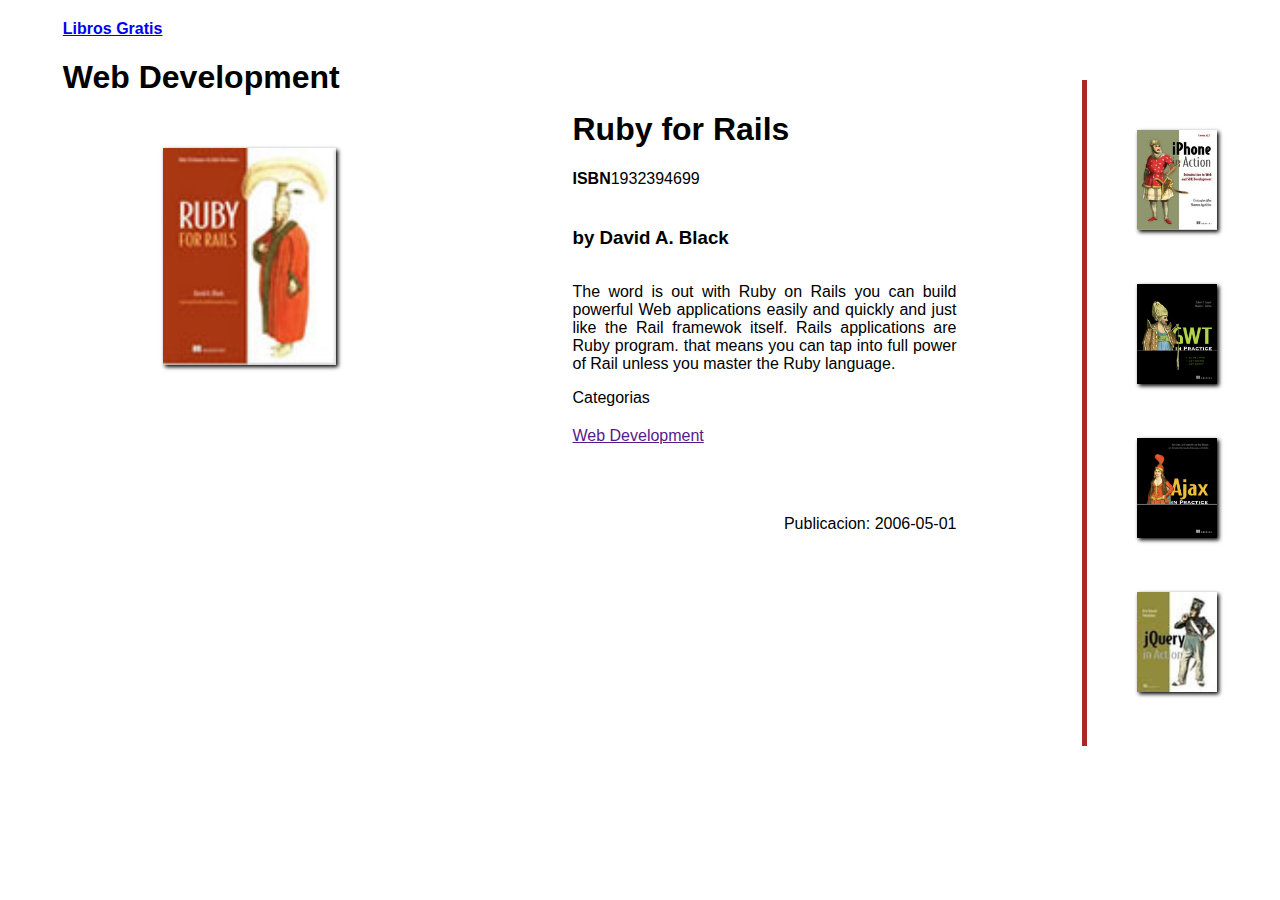
<file: ror.html>
<!DOCTYPE html>
<html>
<head>
	<meta charset="utf-8">
	<meta http-equiv="X-UA-Compatible" content="IE=edge">
	<title>Libros Gratis</title>
	<link rel="stylesheet" href="public/stylesheets/ror.css">
</head>
<body>

	<header>
		<span><a href="index.html"><b>Libros Gratis</b></a></span>
		<h1>Web Development</h1>
		<span><img src="public/images/webdevelopment/black.jpg"></span>	
	</header>

	<main>
		<h1>Ruby for Rails</h1>
		<span><b>ISBN</b>1932394699</span>
		<h3>by David A. Black</h3>
		<p>The word is out with Ruby on Rails you can build powerful Web applications
			easily and quickly and just like the Rail framewok itself. Rails applications are Ruby program.
			that means you can tap into full power of Rail unless you master the Ruby language.
		</p>
		<span>Categorias</span>
		<span><a href="">Web Development</a></span>
		<footer>Publicacion: 2006-05-01</footer>
	</main>

	<aside>
		<span><img src="public/images/webdevelopment/callen.jpg"   class="imgaside"></span>
		<span><img src="public/images/webdevelopment/cooper.jpg"   class="imgaside"></span>
		<span><img src="public/images/webdevelopment/crane2.jpg"   class="imgaside"></span>
		<span><img src="public/images/webdevelopment/bibeault.jpg" class="imgaside"></span>
	</aside>
    
</body>
</html>
</file>
<file: public/stylesheets/ror.css>
/* Todos los elementos HTML usarán la fuente "Open Sans", sans-serif */

* {
    font-family: "Open Sans", sans-serif;
}

/* El elemento body sin margen y sin relleno */

body {
    margin: 0;
    padding: 0;
}

body{
    display: flex;
    flex-direction: row;
    padding-top: 20px;
    margin-bottom: 30px;
}

main{
    display: flex;
    flex-direction: column; 
    width: 30%;
    margin: auto;
    margin-top: 0px;
    padding-top: 70px;
    text-align: justify;
}

main span{
    padding-bottom: 20px;
    padding-top: 0%;
}

header{
    splay: flex;
    flex-direction: column;
    width: 30%;
    justify-content: center;
    margin: auto;
    margin-top: 0%;
}
header span img{
    width: 45%;
    height: 45%;
    box-shadow: 2px 2px 4px #000000;
    margin-left: 100px;
    margin-top: 30px;
}

aside{
    display: flex;
    flex-direction: column;
    justify-content: space-between;
    margin: auto;
   /* margin-right: 30px;*/
    margin-top: 60px;
    border-left: 5px solid brown;
    padding-top: 50px;
   
}

.imgaside{
    width: 80px;
    height:100px ;
    box-shadow: 2px 2px 4px #000000;
    margin-bottom: 50px;
    margin-right:  0px;
    margin-left: 50px;
}

footer{
    text-align: right;
    padding-top: 50px;
}
</file>
